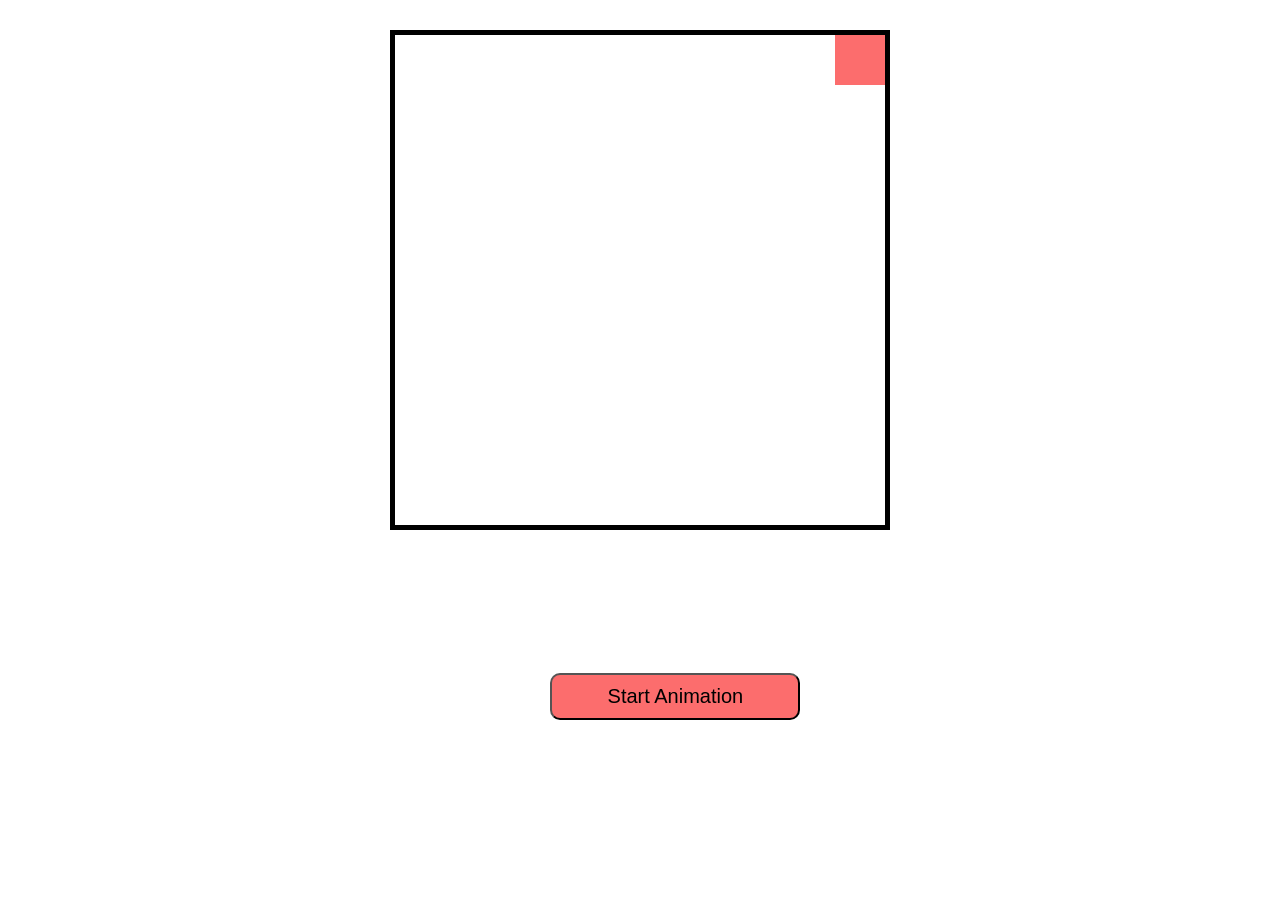
<file: animation-box/index.html>
<!DOCTYPE html>
<html lang="en">
<head>
    <meta charset="UTF-8">
    <meta name="viewport" content="width=device-width, initial-scale=1.0">
    <title>Animation box</title>
    <link rel="stylesheet" href="style.css">
</head>
<body>
    <div id="container-box">
        <div id="animated-box"></div>
    </div>
    <button id="start-btn" onclick="moveBox()">Start Animation</button>

    <script src="script.js"></script>
</body>
</html>
</file>
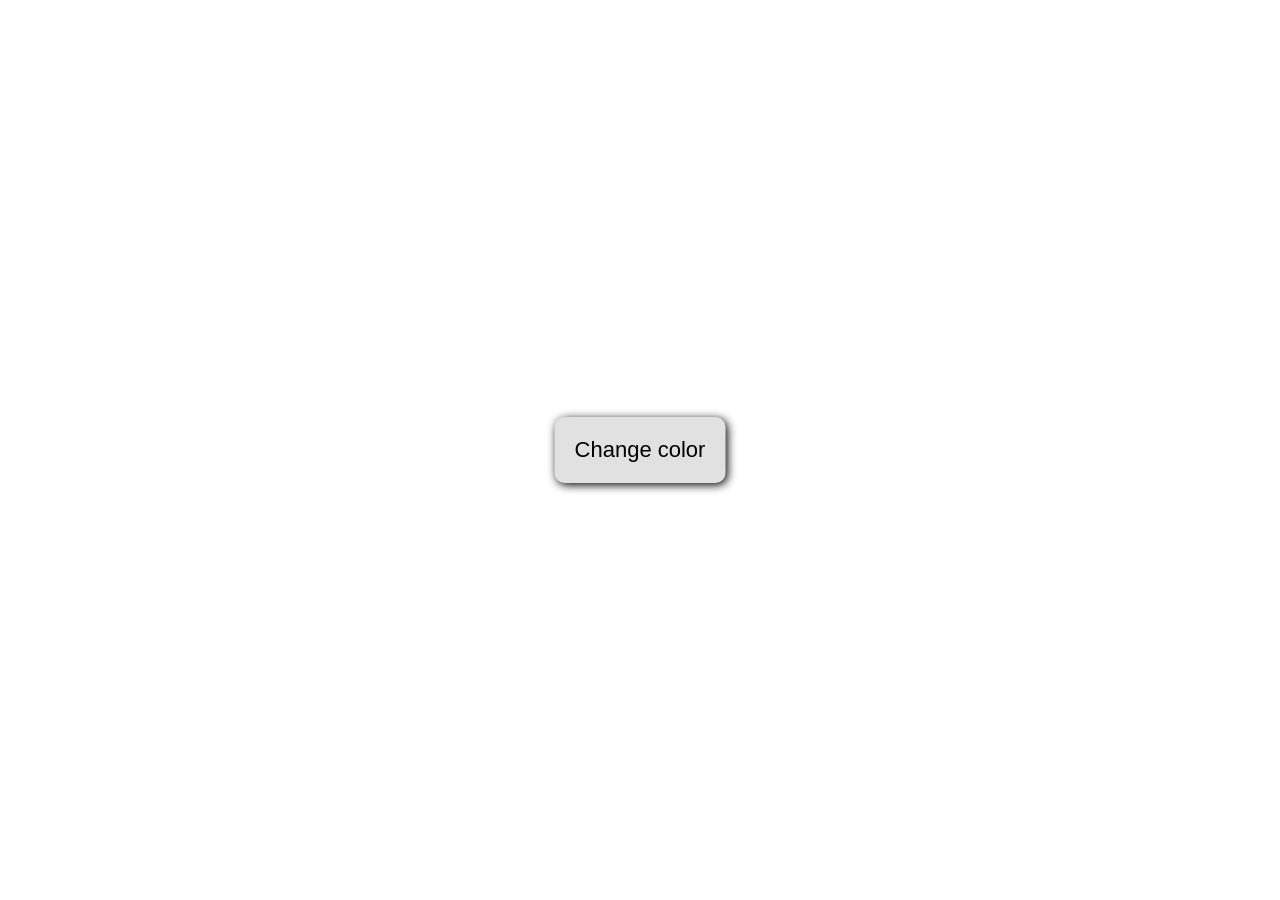
<file: background-color-changer/index.html>
<!DOCTYPE html>
<html lang="en">
<head>
    <meta charset="UTF-8">
    <meta name="viewport" content="width=device-width, initial-scale=1.0">
    <title>Background Color Changer</title>
    <link rel="stylesheet" href="style.css">
</head>
<body>
    <button id="bg-changer-btn">Change color</button>

    <script src="script.js"></script>
</body>
</html>
</file>
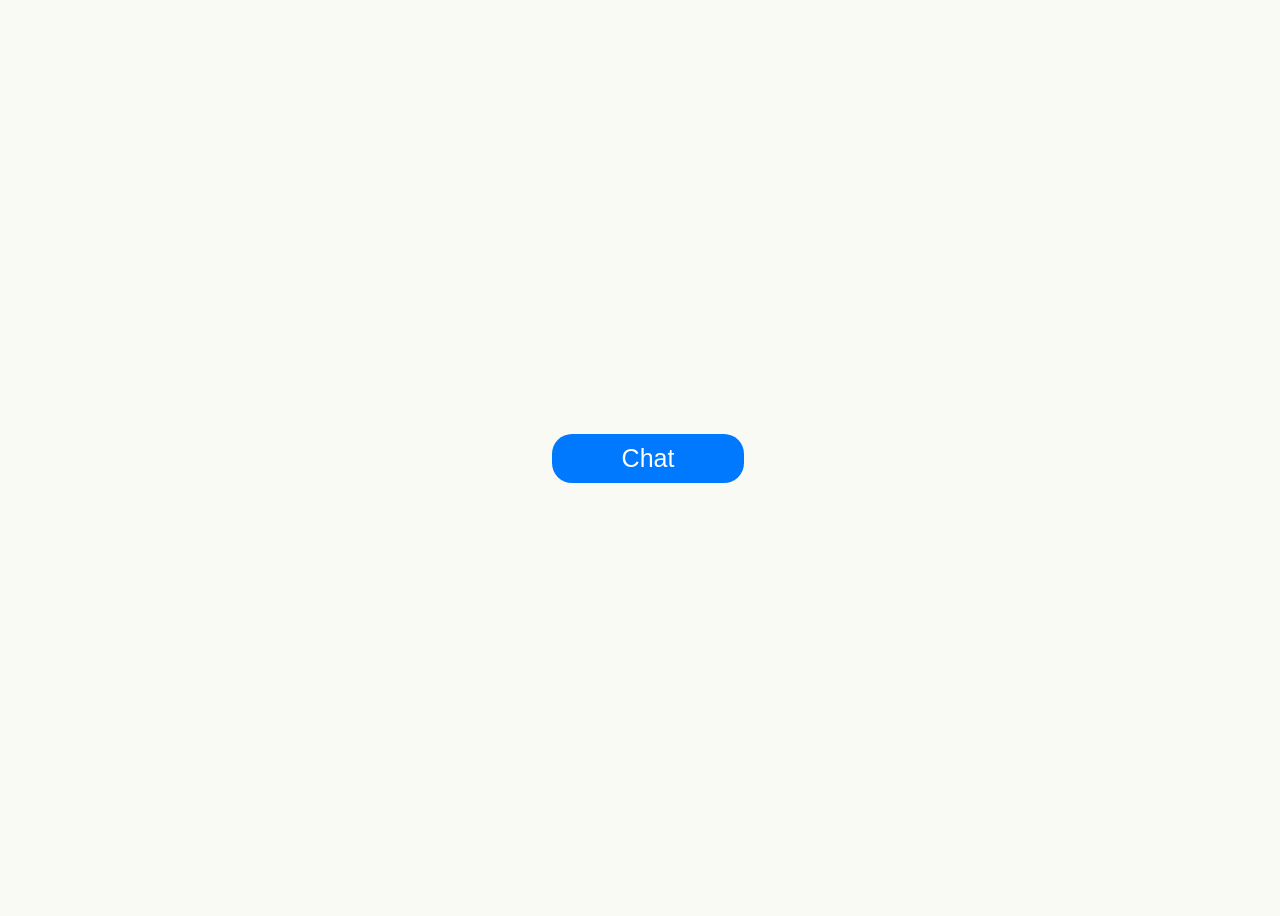
<file: chat-box/index.html>
<!DOCTYPE html>
<html lang="en">
<head>
    <meta charset="UTF-8">
    <meta name="viewport" content="width=device-width, initial-scale=1.0">
    <title>Chat Box</title>
    <link rel="stylesheet" href="style.css">
</head>
<body>
    <button id="chat-btn" type="button" onclick="startChat()">Chat</button>

    <form id="chat-box-container" action="index1.html">
        <h3 id="chat-label">Chat Box</h3>
        <textarea id="message-box" placeholder="Type message..." required></textarea>
        <button id="send-btn" type="submit">Send</button>
        <button id="close-btn" type="button" onclick="closeChat()">Close</button>
    </form>
    
    <script src="script.js"></script>
</body>
</html>
</file>
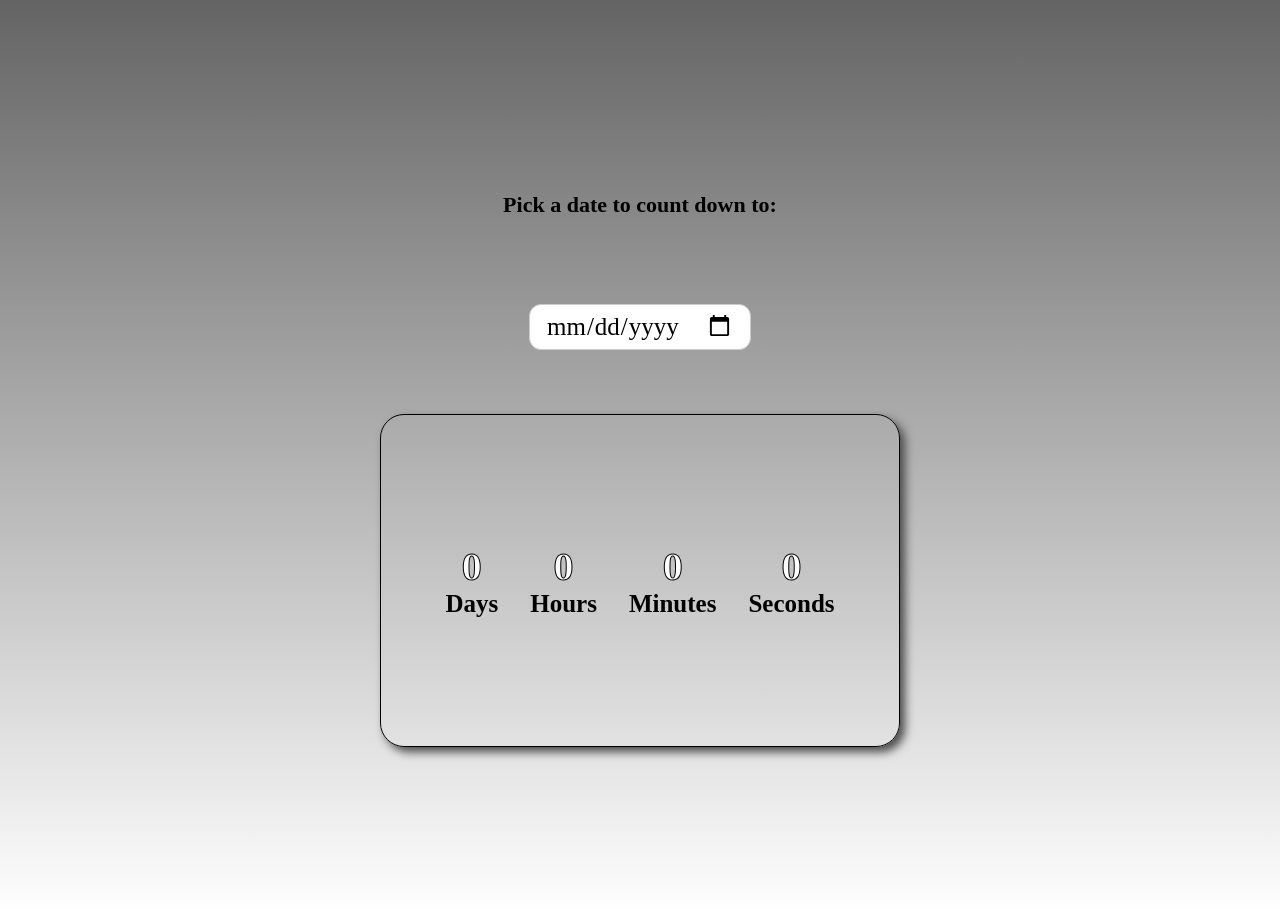
<file: countdown-clock/index.html>
<!DOCTYPE html>
<html>
<head>
    <meta charset='utf-8'>
    <title>Countdown Clock</title>
    <meta name='viewport' content='width=device-width, initial-scale=1'>
    <link rel='stylesheet' type='text/css' media='screen' href='style.css'>
</head>
<body>
    <h3 id="pick-date-label">Pick a date to count down to:</h3>
    <div id="date-picker-container">
        <input type="date" id="date-picker"/>
    </div>
    <span id="clock-container">
        <span id="days-container" class="time-container">
            <span id="days-number" class="number"></span>
            <span id="days-label" class="label">Days</span>              
        </span>
        <span id="hours-container" class="time-container">
            <span id="hours-number" class="number"></span>
            <span id="hours-label" class="label">Hours</span>              
        </span>
        <span id="minutes-container" class="time-container">
            <span id="minutes-number" class="number"></span>
            <span id="minutes-label" class="label">Minutes</span>              
        </span>
        <span id="seconds-container" class="time-container">
            <span id="seconds-number" class="number"></span>
            <span id="seconds-label" class="label">Seconds</span>              
        </span>
    </span>

    <script src="script.js"></script>
</body>
</html>
</file>
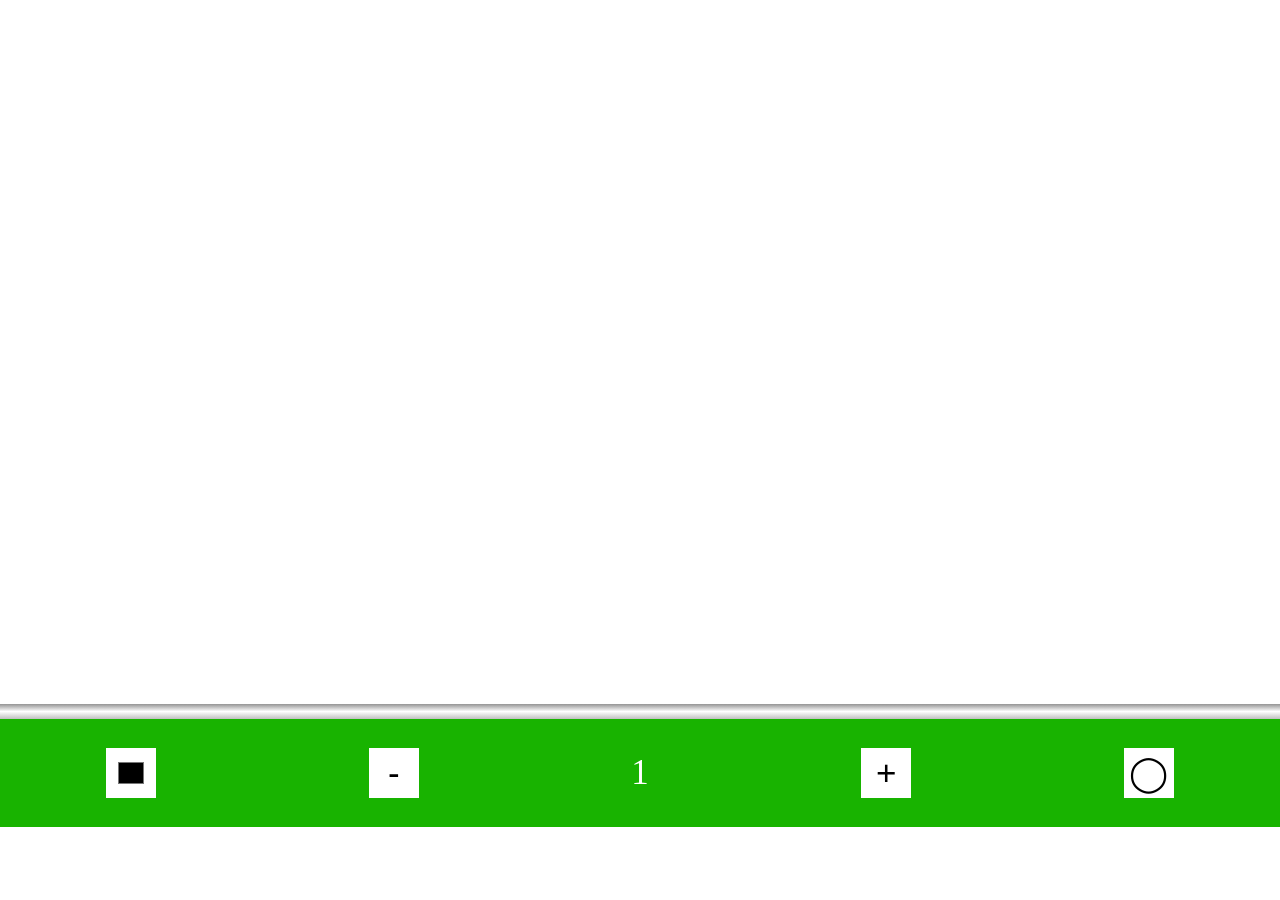
<file: drawing-app/index.html>
<!DOCTYPE html>
<html lang="en">
<head>
    <meta charset="UTF-8">
    <meta name="viewport" content="width=device-width, initial-scale=1.0">
    <title>Drawing App</title>
    <link rel="stylesheet" href="style.css">
</head>
<body>
    <canvas id="canvas" width="1700" height="700"></canvas>
    <div id="horizontal-bar"></div>
    <div id="toolbar">
        <input type="color" id="color-picker" class="btn" value="#000000">
        <button id="pen-decreaser-btn" class="btn">-</button>
        <span id="pen-width-label"></span>
        <button id="pen-increaser-btn" class="btn">+</button>
        <button id="clear-btn" class="btn">&#9711;</button>
    </div>

    <script src="script.js"></script>
</body>
</html>
</file>
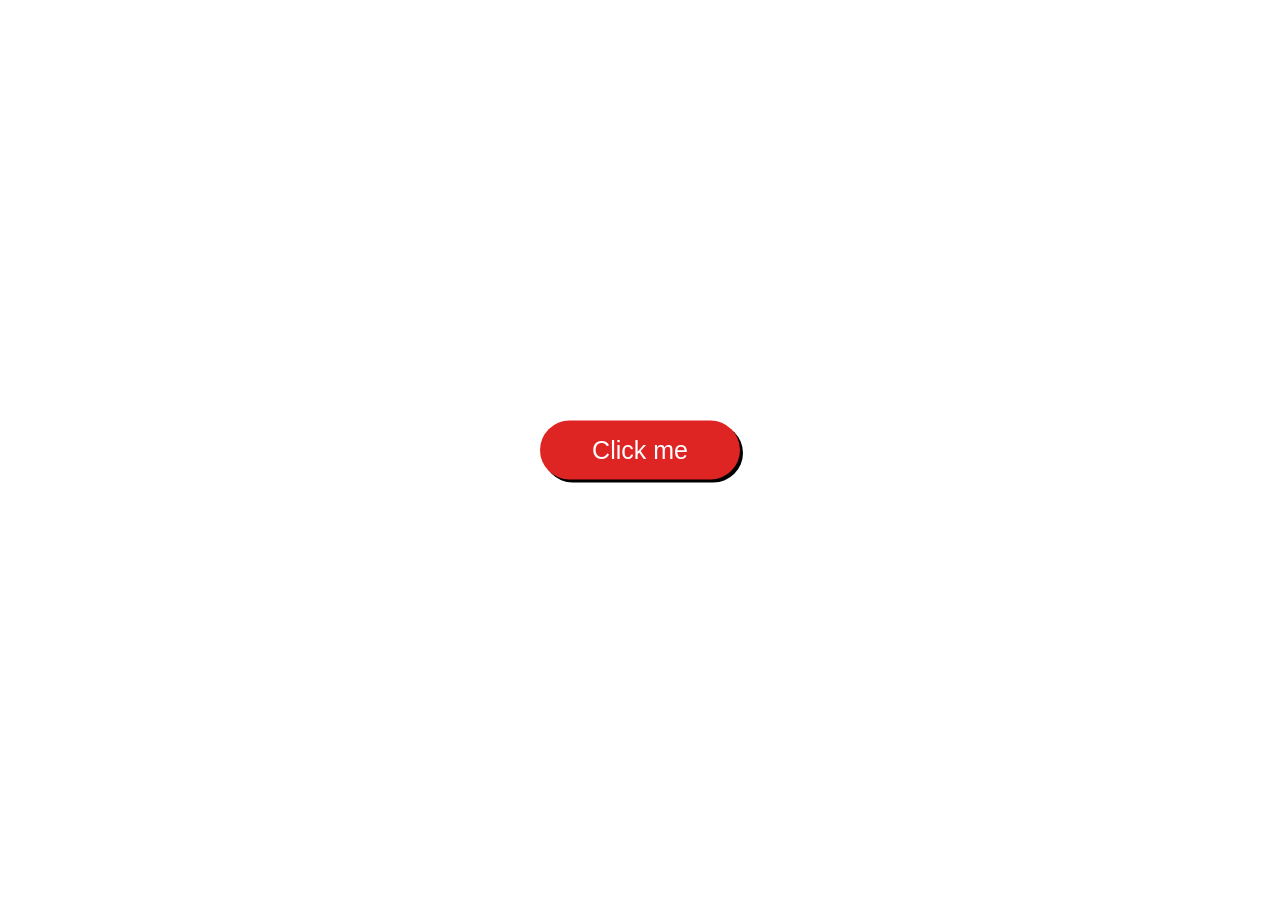
<file: image-popups/index.html>
<!DOCTYPE html>
<html lang="en">
<head>
    <meta charset="UTF-8">
    <meta name="viewport" content="width=device-width, initial-scale=1.0">
    <title>Image popups</title>
    <link rel="stylesheet" href="style.css">
</head>
<body>
    <div id="container"></div>
    <button id="image-popup-btn" onclick="showNewPopup()">Click me</button>

    <script src="script.js"></script>
</body>
</html>
</file>
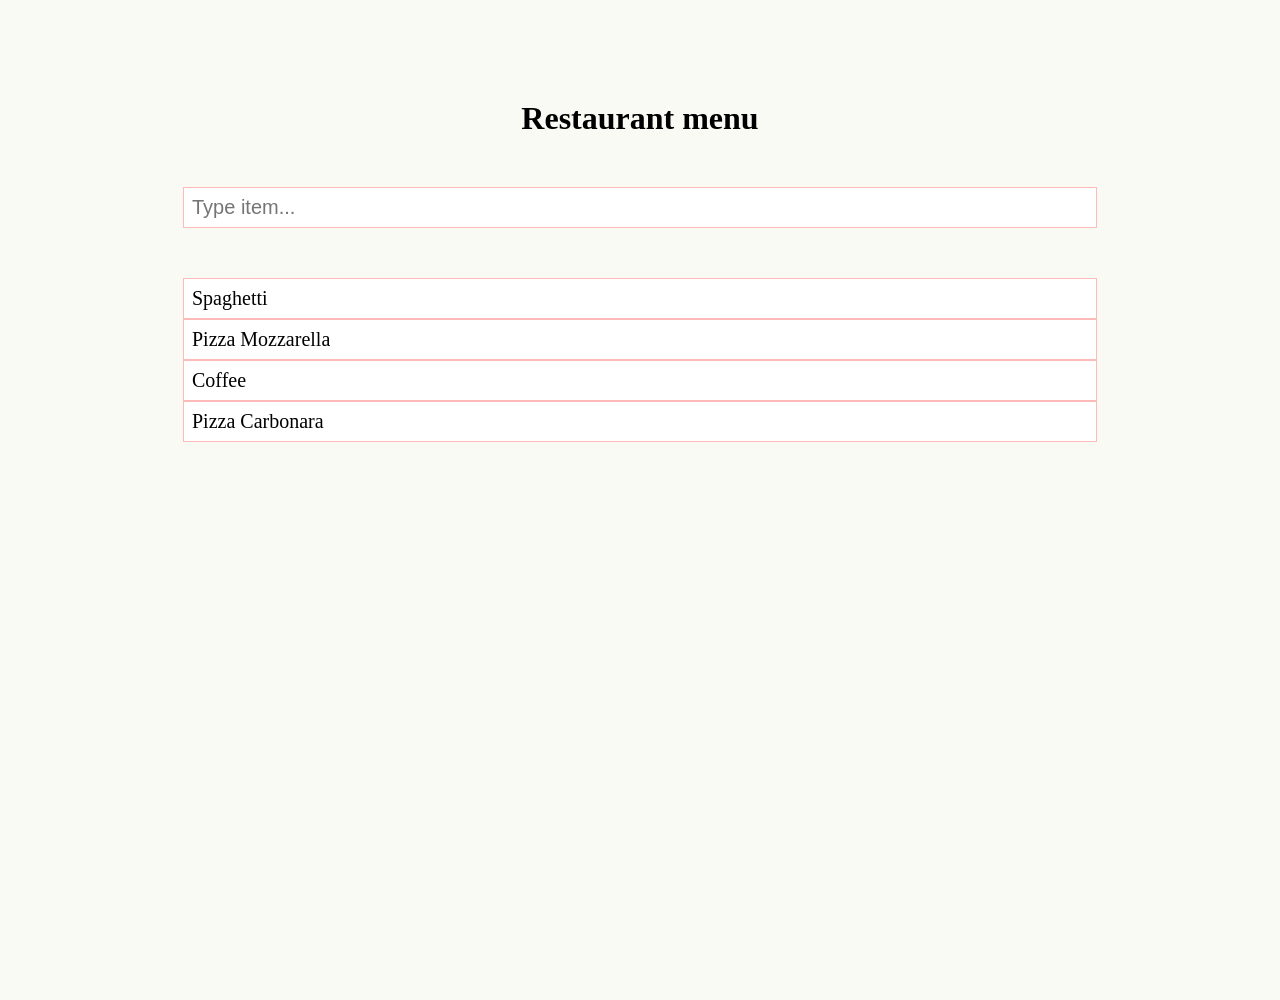
<file: item-filter/index.html>
<!DOCTYPE html>
<html lang="en">
<head>
    <meta charset="UTF-8">
    <meta name="viewport" content="width=device-width, initial-scale=1.0">
    <title>Item Filter</title>
    <link rel="stylesheet" href="style.css">
</head>
<body>
    <h3 id="title-label">Restaurant menu</h3>
    <div id="input-container">
        <span>
            <input id="search-box" type="search" placeholder="Type item..."/>
            <svg id="search-clear-btn" onclick="clearInput()" width="14" height="14" viewBox="0 0 14 14" fill="none" xmlns="http://www.w3.org/2000/svg">
                <path d="M1 1L13 13M13 1L1 13" stroke="currentColor" stroke-width="2.5" stroke-linecap="round"/>
            </svg>
        </span>
    </div>
    <ul id="item-list">
        <li class="list-item">Spaghetti</li>
        <li class="list-item">Pizza Mozzarella</li>
        <li class="list-item">Coffee</li>
        <li class="list-item">Pizza Carbonara</li>
    </ul>

    <script src="script.js"></script>
</body>
</html>
</file>
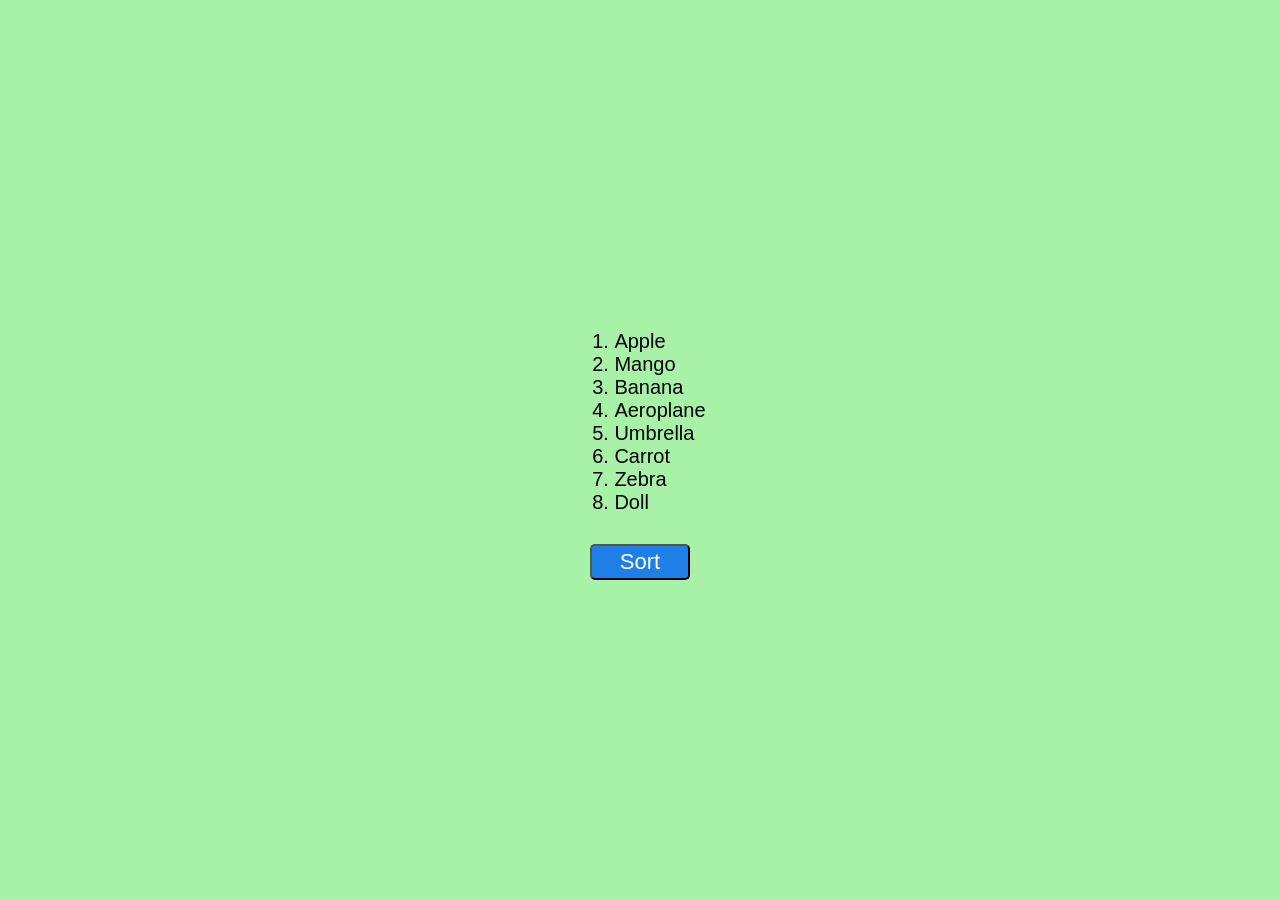
<file: list-sorter/index.html>
<!DOCTYPE html>
<html lang="en">
<head>
    <meta charset="UTF-8">
    <meta name="viewport" content="width=device-width, initial-scale=1.0">
    <title>List sorter</title>
    <link rel="stylesheet" href="style.css">
</head>
<body>
    <div id="main-container">
        <ol id="item-list">
            <li class="list-item">Apple</li>
            <li class="list-item">Mango</li>
            <li class="list-item">Banana</li>
            <li class="list-item">Aeroplane</li>
            <li class="list-item">Umbrella</li>
            <li class="list-item">Carrot</li>
            <li class="list-item">Zebra</li>
            <li class="list-item">Doll</li>
        </ol>
        <button id="sort-btn" onclick="sortList()">Sort</button>
    </div>

    <script src="script.js"></script>
</body>
</html>
</file>
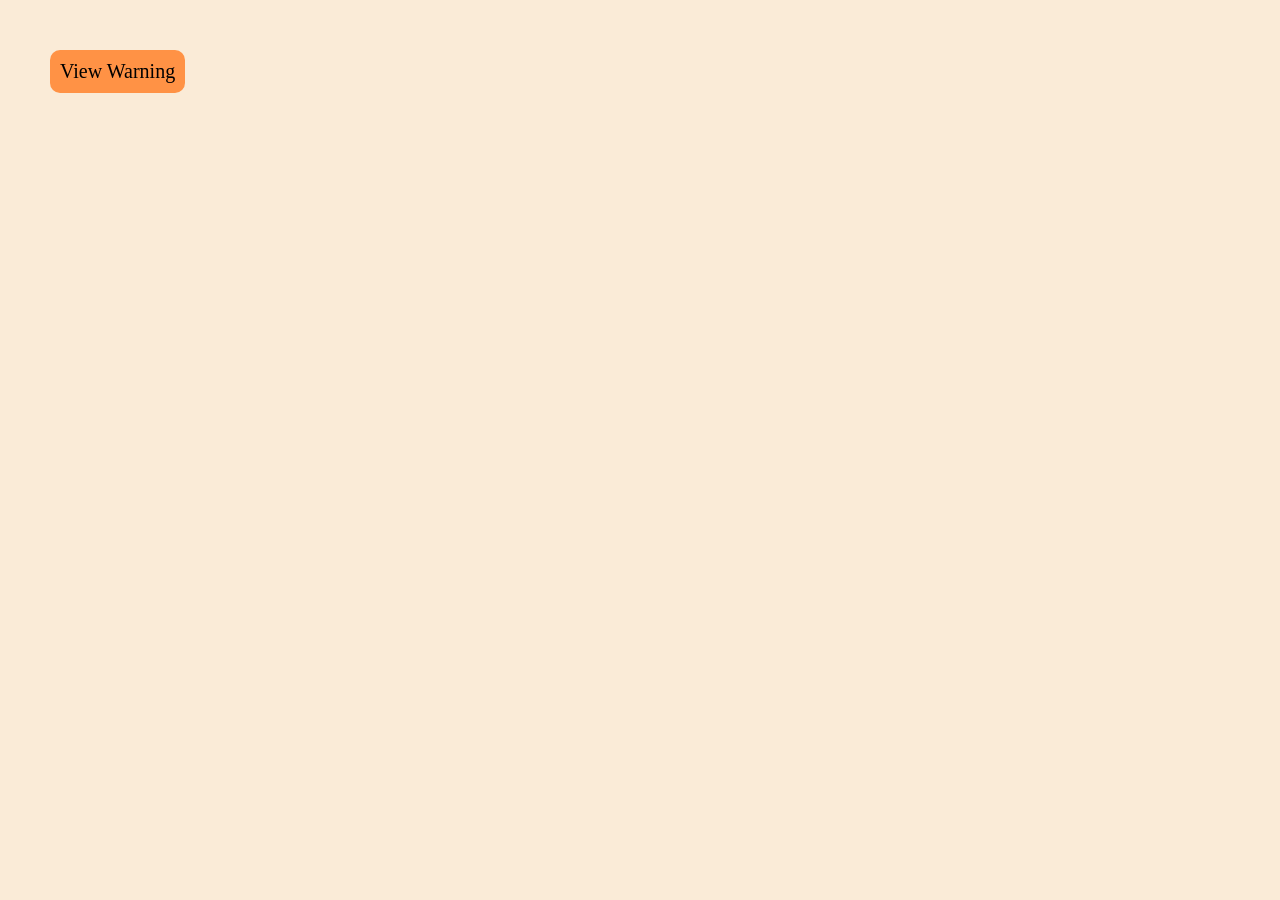
<file: warning-box/index.html>
<!DOCTYPE html>
<html lang="en">
<head>
    <meta charset="UTF-8">
    <meta name="viewport" content="width=device-width, initial-scale=1.0">
    <title>Warning Box</title>
    <link rel="stylesheet" href="style.css">
</head>
<body>
    <button id="warning-btn" onclick="showWarning()">View Warning</button>

    <div id="warning-container">
        <h3 id="warning-title">Warning</h3>
        <button id="close-warning-btn" onclick="hideWarning()">&times;</button>
        <p id="warning-text">Lorem ipsum Lorem ipsum Lorem ipsum Lorem 
            Lorem ipsum Lorem ipsum Lorem ipsum Lorem ipsum Lorem ipsum
            ipsum Lorem ipsum Lorem ipsum Lorem ipsum Lorem ipsum Lorem ipsum</p>
    </div>
    
    <script src="script.js"></script>
</body>
</html>
</file>
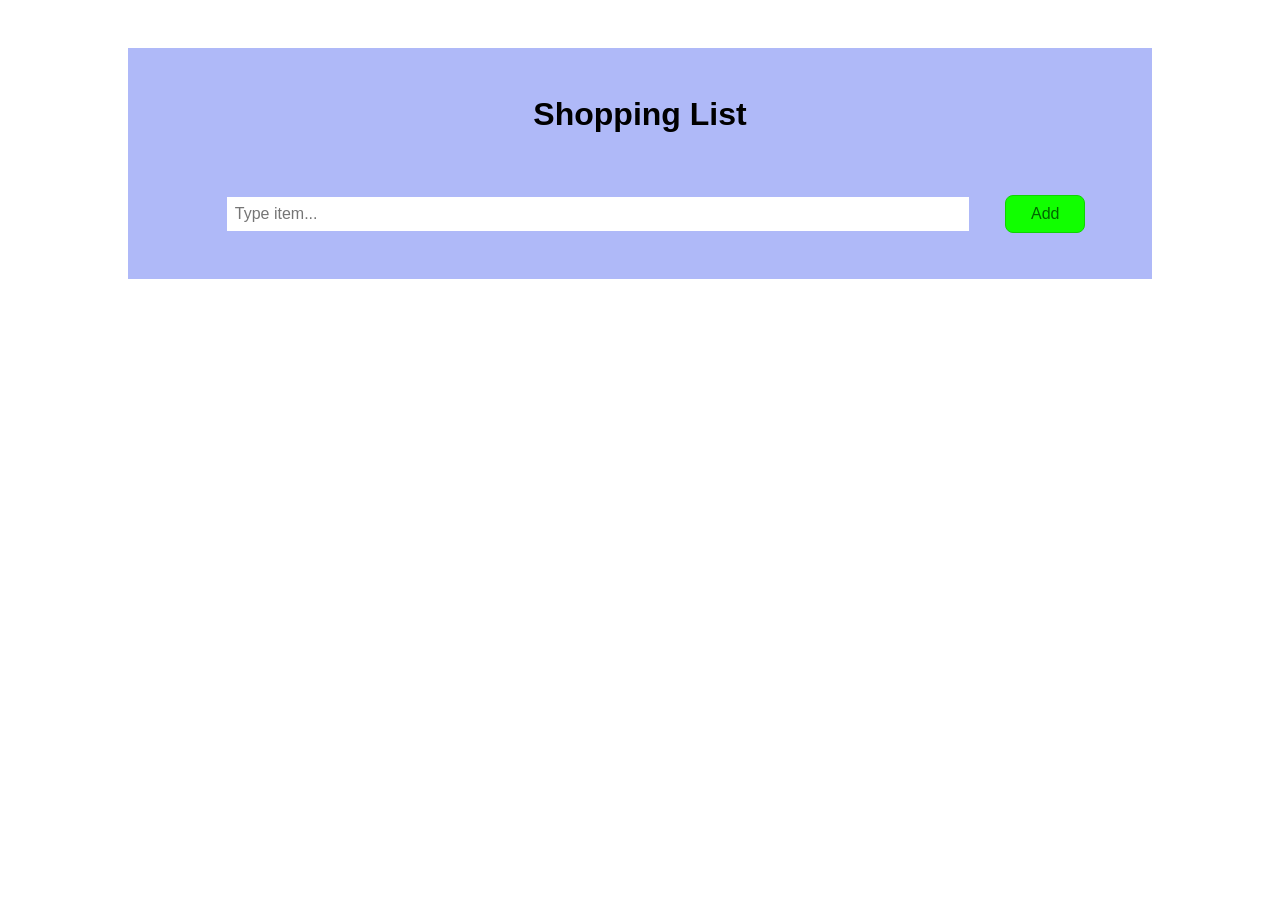
<file: to-do-list/version1/index.html>
<!DOCTYPE html>
<html lang="en">

<head>
    <meta charset="UTF-8">
    <meta name="viewport" content="width=device-width, initial-scale=1.0">
    <link rel="stylesheet" type="text/css" href="style.css">
    <title>Document</title>
</head>

<body>
    <script defer src="https://cdn.jsdelivr.net/npm/bootstrap@5.3.3/dist/js/bootstrap.bundle.min.js" integrity="sha384-YvpcrYf0tY3lHB60NNkmXc5s9fDVZLESaAA55NDzOxhy9GkcIdslK1eN7N6jIeHz" crossorigin="anonymous"></script>
    <div id="input-container">
        <h1>Shopping List</h1>
        <input type="text" class="input" id="items-input" value="" placeholder="Type item...">
        <button class="btn" id="add-btn" onclick="addItem()">Add</button>
    </div>
    <ul id="item-list">
    </ul>
    <script src="script.js"></script>
</body>

</html>
</file>
<file: animation-box/style.css>
* {
    margin: 0;
    padding: 0;
    box-sizing: border-box;
}

#container-box {
    border: 5px solid black;
    background-color: white;
    width: 500px;
    height: 500px;
    margin: auto;
    margin-top: 30px;
    position: relative;
}

#animated-box {
    background-color: rgb(252, 109, 109);
    width: 50px;
    height: 50px;
    position: absolute;
    right: 0;
}

#start-btn {
    width: 250px;
    padding: 10px;
    background-color: rgb(252, 109, 109);
    font-size: 20px;
    border-radius: 10px;
    outline: none;
    position: absolute;
    bottom: 20%;
    left: 43%;
}
</file>
<file: background-color-changer/style.css>
* {
    margin: 0;
    padding: 0;
    box-sizing: border-box;
}

#bg-changer-btn {
    position: absolute;
    top: 50%;
    left: 50%;
    transform: translate(-50%, -50%);
    padding: 20px;
    font-size: 22px;
    font-family: Arial, Helvetica, sans-serif;
    border: none;
    background-color: rgb(225, 225, 225);
    color: black;
    border-radius: 10px;
    box-shadow: 2px 2px 10px #000;
}

#bg-changer-btn:hover {
    background-color: rgb(207, 205, 205);
}
</file>
<file: chat-box/style.css>
body {
    width: 100vw;
    height: 100vh;
    display: flex;
    justify-content: center;
    align-items: center;
    background-color:rgb(250, 250, 245);
    font-family: cursive;
}

#chat-btn {
    width: 15%;
    padding: 10px;
    background-color: rgb(0, 121, 255);
    color: white;
    font-size: 25px;
    border: none;
    border-radius: 20px;
}

#chat-btn:hover {
    background-color: rgb(17, 103, 201);
}

#chat-box-container {
    display: none;
    width: 100vw;
    height: 100vh;
    flex-direction: column;
    align-items: center;
}

#chat-label {
    font-family: Verdana, Geneva, Tahoma, sans-serif;
    font-size: 30px;
    margin-top: 100px;
}

#message-box {
    margin-top: 100px;
    width: 40%;
    height: 30%;
    resize: none;
    font-size: 25px;
}

#send-btn {
    margin-top: 40px;
    background-color: rgb(0, 121, 255);
    color: white;
    border: none;
    border-radius: 20px;
    width: 40%;
    padding: 10px;
    font-size: 25px;
}

#close-btn {
    margin-top: 40px;
    background-color: rgb(255, 90, 90);
    color: white;
    border: none;
    border-radius: 20px;
    width: 40%;
    padding: 10px;
    font-size: 25px;
}

#send-btn:hover {
    background-color: rgb(17, 103, 201);
}

#close-btn:hover {
    background-color: rgb(202, 70, 70);
}
</file>
<file: countdown-clock/style.css>
body {
    display: flex;
    flex-direction: column;
    gap: 4rem;
    min-height: 100vh;
    background-image: linear-gradient(rgb(100, 100, 100), white);
    align-items: center;
    justify-content: center;
}

#pick-date-label {
    font-size: 22px;
}

input[type="date"] {
  font-family: Times New Roman, sans-serif;
  font-size: 25px;
  padding: 7px 16px;
  border-radius: 12px;
  border: 1.5px solid #ccc;
  outline: none;
}

#clock-container {
    display: flex;
    align-items: center;
    justify-content: center;
    border: 1px solid black;
    border-radius: 1.5rem;
    box-shadow: 5px 5px 10px rgb(74, 74, 74);
    padding-top: 7rem;
    padding-bottom: 7rem;
    padding-left: 3rem;
    padding-right: 3rem;
}

.time-container {
    display: flex;
    align-items: center;
    flex-direction: column;
    padding: 1rem;
}

.number {
    font-size: 40px;
    font-weight: bold;
    color: white;
    -webkit-text-stroke: 1px black;
}

.label {
    font-size: 25px;
    font-weight: bold;
}
</file>
<file: drawing-app/style.css>
* {
    margin: 0;
    padding: 0;
    box-sizing: border-box;
}

#canvas {
    background-color: white;
}

#horizontal-bar {
    width: 100vw;
    height: 15px;
    background-image: linear-gradient(rgb(148, 148, 148), white, rgb(191, 191, 191));
}

#toolbar {
    width: 100vw;
    height: 12vh;
    background-color: rgb(24, 179, 0);
    display: flex;
    justify-content: space-around;
    align-items: center;
}

.btn {
    width: 50px;
    height: 50px;
    background-color: white;
    font-size: 35px;
    border: none;
}

.btn:hover {
    outline: 1px solid black;
}

#pen-width-label {
    font-size: 35px;
    color: white;
}

#color-picker {
    border: 10px solid white;
}
</file>
<file: image-popups/style.css>
* {
    margin: 0;
    padding: 0;
    box-sizing: border-box;
}

body {
    height: 100vh;
    z-index: 0;
}

#image-popup-btn {
    position: fixed;
    top: 50%;
    left: 50%;
    transform: translate(-50%, -50%);
    font-size: 25px;
    background-color: rgb(223, 36, 36);
    color: white;
    width: 200px;
    height: fit-content;
    padding: 15px;
    border: none;
    border-radius: 30px;
    box-shadow: 3px 3px black;
}

#image-popup-btn:hover {
    background-color: rgb(187, 31, 31);
}

#container {
    position: absolute;
    bottom: 20px;
    left: 70px;
    width: 90%;
}

.image-popup {
    padding: 10px;
    width: 70px;
    height: 70px;
    z-index: 0;
}
</file>
<file: item-filter/style.css>
* {
    margin: 0;
    padding: 0;
}

body {
    width: 100vw;
    height: 100vh;
    background-color:rgb(250, 250, 245);
}

#title-label {
    text-align: center;
    font-size: 32px;
    margin-top: 100px;
}

#input-container {
    display: flex;
    justify-content: center;
}

#input-container span {
    margin: 50px;
    padding: 8px;
    width: 70%;
    background-color: white;
    border: 1px solid rgb(255, 186, 186);
}

#search-box {
    width: 97%;
    font-size: 20px;
    border: none;
}

#search-box:focus {
  outline: none;
}

#search-clear-btn {
    display: none;
    padding: 3px;
    background-color: white;
    color: rgb(66, 119, 235);
    border: none;
}

#search-clear-btn:hover {
    padding: 3px;
    background-color: white;
    color: rgb(50, 88, 171);
    border: none;
}

#item-list {
    display: flex;
    flex-direction: column;
    align-items: center;
    list-style: none;
}

.list-item {
    margin: 0;
    padding: 8px;
    width: 70%;
    background-color: white;
    border: 1px solid rgb(255, 186, 186);
    font-size: 20px;
}
</file>
<file: list-sorter/style.css>
body {
    background-color: rgb(167, 242, 167);
    margin: 0;
    padding: 0;
}

#main-container {
    display: flex;
    flex-direction: column;
    align-items: center;
    justify-content: center;
    width: 100vw;
    height: 100vh;
}

#sort-btn {
    width: 100px;
    height: fit-content;
    padding: 3px;
    margin: 10px;
    background-color: rgb(31, 127, 230);
    font-size: 22px;
    color: white;
    border-radius: 5px;
}

#item-list {
    font-size: 20px;
    font-family: Arial, Helvetica, sans-serif;
}
</file>
<file: warning-box/style.css>
* {
    margin: 0;
    padding: 0;
    box-sizing: border-box;
}

body {
    background-color: antiquewhite;
}

#warning-btn {
    display: block;
    margin-top: 50px;
    margin-left: 50px;
    padding: 10px;
    font-size: 20px;
    font-family: Georgia, 'Times New Roman', Times, serif;
    color: black;
    background-color: rgb(255, 146, 69);
    border: none;
    border-radius: 10px;
}

#warning-btn:hover {
    background-color: rgb(223, 121, 48);
}

#warning-container {
    display: none;
    position: relative;
    padding: 10px;
    background-color: white;
    border: 1px solid black;
    width: fit-content;
    height: fit-content;
    margin: auto;
    margin-top: 10%;
}

#warning-title {
    display: inline-block;
    width: fit-content;
    height: fit-content;
}

#warning-text {
    width: 300px;
}

#close-warning-btn {
    position: absolute;
    top: 10px;
    right: 10px;
    background-color: red;
    color: white;
    width: 25px;
    height: 25px;
    padding: 5px;
    font-size: 12px;
    border: none;
}

#close-warning-btn:hover {
    background-color: rgb(215, 2, 2);
}
</file>
<file: to-do-list/version1/style.css>
* {
    padding: 0;
    margin: 0;
    box-sizing: border-box;
}

body {
    width: 80%;
    margin: 0 auto;
}

#input-container {
    margin-top: 3rem;
    padding: 3rem;
    padding-bottom: 1rem;
    text-align: center;
    background-color: rgb(175, 185, 248);
}

#input-container h1 {
    margin-bottom: 2rem;
    font-family: Arial, Helvetica, sans-serif;
}

.input {
    margin: 2rem;
    padding: 0.5rem;
    width: 80%;
    font-size: 1rem;
    border: none;
}

#add-btn {
    margin: 0;
    padding: 0.55rem;
    width: 5rem;
    font-size: 1rem;
    color: darkgreen;
    background-color: rgb(17, 255, 0);
    border: 1px solid rgb(16, 212, 2);
    border-radius: 0.5rem;
}

#add-btn:hover {
    cursor: pointer;
    background-color: rgb(16, 212, 2);
    transition: 0.1s;
}

ul {
    list-style-type: none;
}

ul li {
    position: relative;
    padding: 0.7rem 1rem;
    font-size: 1.1rem;
    font-family: sans-serif;
    background-color: aliceblue;
    cursor: pointer;
}

ul li:nth-child(even) {
    background-color: rgb(175, 185, 248);
}

ul li:hover {
    background-color: rgb(156, 209, 255);
}

ul li.done {
    background-color: rgb(173, 173, 173);
    text-decoration:line-through;
}

li .close-btn {
    position: absolute;
    right: 0;
    top: 0;
    padding: 10px 20px;
    border-radius: 4px;
    font-weight: bold;
}

li .close-btn:hover {
    cursor: pointer;
    border: 1px solid rgba(255, 255, 255, 0.7);
    background-color: rgba(255, 255, 255, 0.7);
}
</file>
